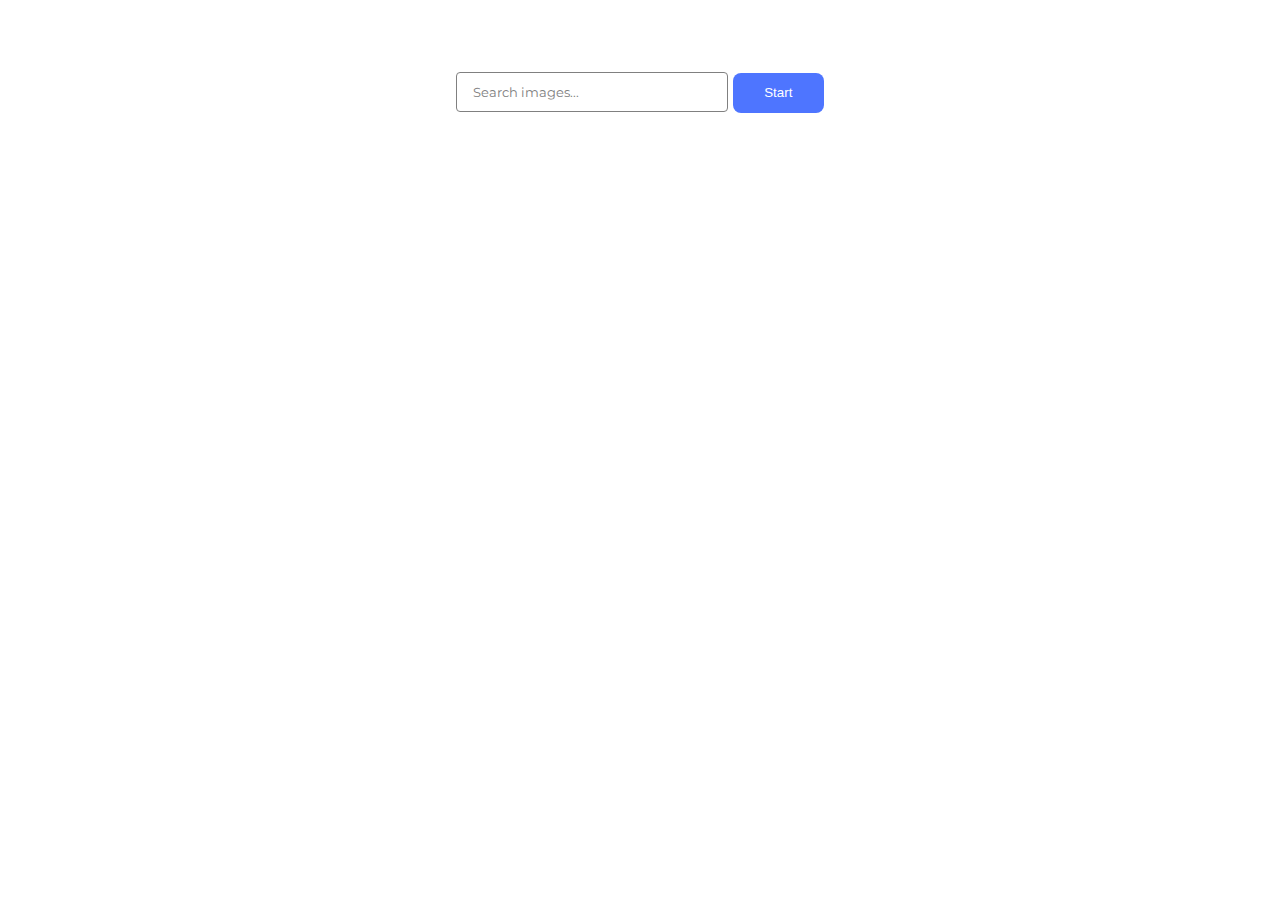
<file: src/index.html>
<!DOCTYPE html>
<html lang="en">
  <head>
    <meta charset="UTF-8" />
    <link rel="icon" type="image/svg+xml" href="/favicon.svg" />
    <meta name="viewport" content="width=device-width, initial-scale=1.0" />
    <link rel="preconnect" href="https://fonts.googleapis.com" />
    <link rel="preconnect" href="https://fonts.gstatic.com" crossorigin />
    <link
      href="https://fonts.googleapis.com/css2?family=Montserrat:wght@100..900&display=swap"
      rel="stylesheet"
    />
    <title>Homework-11</title>
    <link rel="stylesheet" href="./css/styles.css" />
    <link rel="stylesheet" href="./css/reset.css" />
  </head>
  <body>
    <div class="container">
      <form class="form">
        <input
          class="form-input"
          type="text"
          name="data"
          placeholder="Search images..."
        />
        <button class="form-btn" type="submit" data-search>Start</button>
      </form>
    </div>

    <div class="css-loader">
      <span class="loader"></span>
    </div>

    <div class="container">
      <ul class="gallery"></ul>
    </div>

    <script type="module" src="./main.js"></script>
  </body>
</html>
</file>
<file: src/css/styles.css>
* {
  box-sizing: border-box;
}

body {
  font-family: 'Montserrat', sans-serif;
  font-size: 16px;
  line-height: 1.5;
  font-weight: 400;
  letter-spacing: 0.04em;
  color: #2e2f42;

  font-synthesis: none;
  text-rendering: optimizeLegibility;
  -webkit-font-smoothing: antialiased;
  -moz-osx-font-smoothing: grayscale;
  -webkit-text-size-adjust: 100%;
}

.container {
  margin-top: 36px;
  display: flex;
  justify-content: center;
  gap: 8px;
}

.form {
  margin-top: 36px;
}

.form-input {
  padding: 8px 16px;
  width: 272px;
  height: 40px;
  font-family: 'Montserrat', sans-serif;
  color: #808080;
  border: 1px solid #808080;
  border-radius: 4px;
  transition: border 250ms cubic-bezier(0.4, 0, 0.2, 1);
}

.form-input:hover {
  border: 1px solid #000;
}

.form-input:focus {
  border: 1px solid #4e75ff;
}

.form-input:active {
  outline: transparent;
  border: 1px solid #4e75ff;
}

.form-input::placeholder {
  color: #808080;
}

.form-btn {
  border: none;
  border-radius: 8px;
  padding: 8px 16px;
  width: 91px;
  height: 40px;
  background-color: #4e75ff;
  font-weight: 500;
  color: #fff;
}
.form-btn:focus,
.form-btn:hover {
  background-color: #6c8cff;
}

.css-loader {
  display: none;
}

.loader {
  color: #ffffff;
  font-size: 45px;
  text-indent: -9999em;
  overflow: hidden;
  width: 1em;
  height: 1em;
  border-radius: 50%;
  position: relative;
  transform: translateZ(0);
  animation: mltShdSpin 1.7s infinite ease, round 1.7s infinite ease;
}

@keyframes mltShdSpin {
  0% {
    box-shadow: 0 -0.83em 0 -0.4em, 0 -0.83em 0 -0.42em, 0 -0.83em 0 -0.44em,
      0 -0.83em 0 -0.46em, 0 -0.83em 0 -0.477em;
  }
  5%,
  95% {
    box-shadow: 0 -0.83em 0 -0.4em, 0 -0.83em 0 -0.42em, 0 -0.83em 0 -0.44em,
      0 -0.83em 0 -0.46em, 0 -0.83em 0 -0.477em;
  }
  10%,
  59% {
    box-shadow: 0 -0.83em 0 -0.4em, -0.087em -0.825em 0 -0.42em,
      -0.173em -0.812em 0 -0.44em, -0.256em -0.789em 0 -0.46em,
      -0.297em -0.775em 0 -0.477em;
  }
  20% {
    box-shadow: 0 -0.83em 0 -0.4em, -0.338em -0.758em 0 -0.42em,
      -0.555em -0.617em 0 -0.44em, -0.671em -0.488em 0 -0.46em,
      -0.749em -0.34em 0 -0.477em;
  }
  38% {
    box-shadow: 0 -0.83em 0 -0.4em, -0.377em -0.74em 0 -0.42em,
      -0.645em -0.522em 0 -0.44em, -0.775em -0.297em 0 -0.46em,
      -0.82em -0.09em 0 -0.477em;
  }
  100% {
    box-shadow: 0 -0.83em 0 -0.4em, 0 -0.83em 0 -0.42em, 0 -0.83em 0 -0.44em,
      0 -0.83em 0 -0.46em, 0 -0.83em 0 -0.477em;
  }
}

@keyframes round {
  0% {
    transform: rotate(0deg);
  }
  100% {
    transform: rotate(360deg);
  }
}

.gallery {
  display: flex;
  gap: 24px;
  justify-content: space-around;
  align-items: center;
  flex-wrap: wrap;
}

.gallery-item {
  border: 1px solid #808080;
}

.gallery-image {
  width: 360px;
  height: 200px;
}

.wrapper {
  display: flex;
  flex-direction: row;
  justify-content: space-around;
  align-items: center;
  width: 360px;
  height: 48px;
}

.parameters {
  background-color: #fff;
  display: flex;
  flex-direction: column;
}

.title {
  font-weight: 600;
  font-size: 12px;
  line-height: 1.33333;
  letter-spacing: 0.04em;
  color: #2e2f42;
}

.info {
  font-weight: 400;
  font-size: 12px;
  line-height: 2;
  letter-spacing: 0.04em;
  color: #2e2f42;
}
</file>
